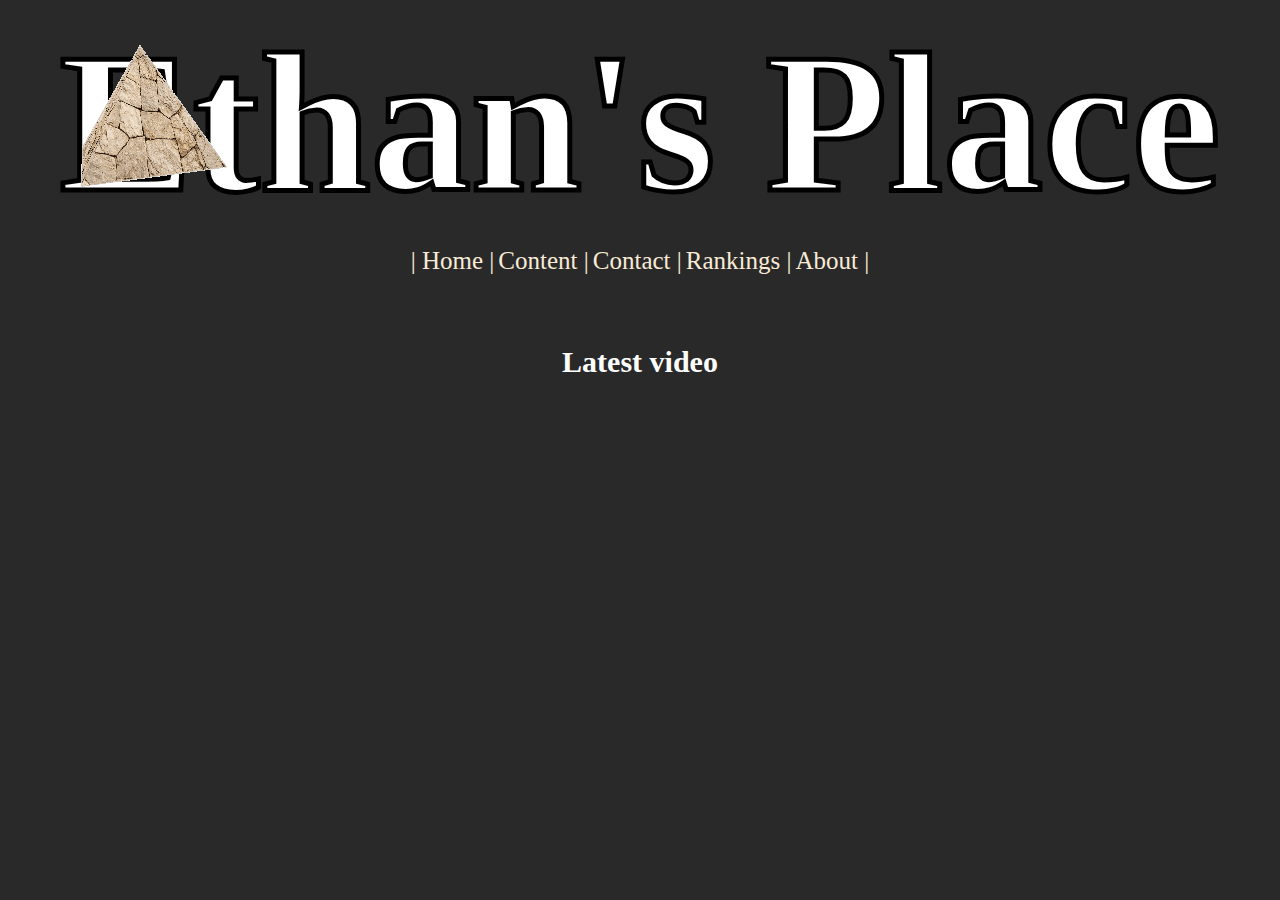
<file: index.htm>
<!DOCTYPE html>
<html>
<head>
<link rel="stylesheet" href="turtle.css">
<title>Ethan's Place</title>
<link rel="icon" href="Yellowboi_027.png">


</head>


<body>

<body style="background-color:rgb(41, 41, 41);">

<header>
<img id="float" src="spin.gif" alt="spin">

<img id="floatr" src="spin.gif" alt="spin">

<h1 id="outline" style="font-size:200px;color:white;text-align:center; margin-top: 0; margin-bottom: 10px;">Ethan's Place</h1>
</header>

<center>
<div id="navposition" class="topnav" >


  <a style="font-size:25px; class="active" href="#home">| Home |</a>
  <a style="font-size:25px; href="#content";>Content |</a>
  <a style="font-size:25px; href="#contact">Contact |</a>
  <a style="font-size:25px; href="#rankings">Rankings |</a>
  <a style="font-size:25px; href="#about">About |</a>
</div>

</center>


<h2 style="font-size:30px;color:white;text-align:center; margin-top: 70px; ">Latest video</h2>
<center>
<iframe width="760" height="415" src="https://www.youtube.com/embed/Ik7oCs-Xif8" title="YouTube video player" frameborder="0" allow="accelerometer; autoplay; clipboard-write; encrypted-media; gyroscope; picture-in-picturealign:center; top: 500px;" allowfullscreen></iframe>
</body>
</center>
</html>
</file>
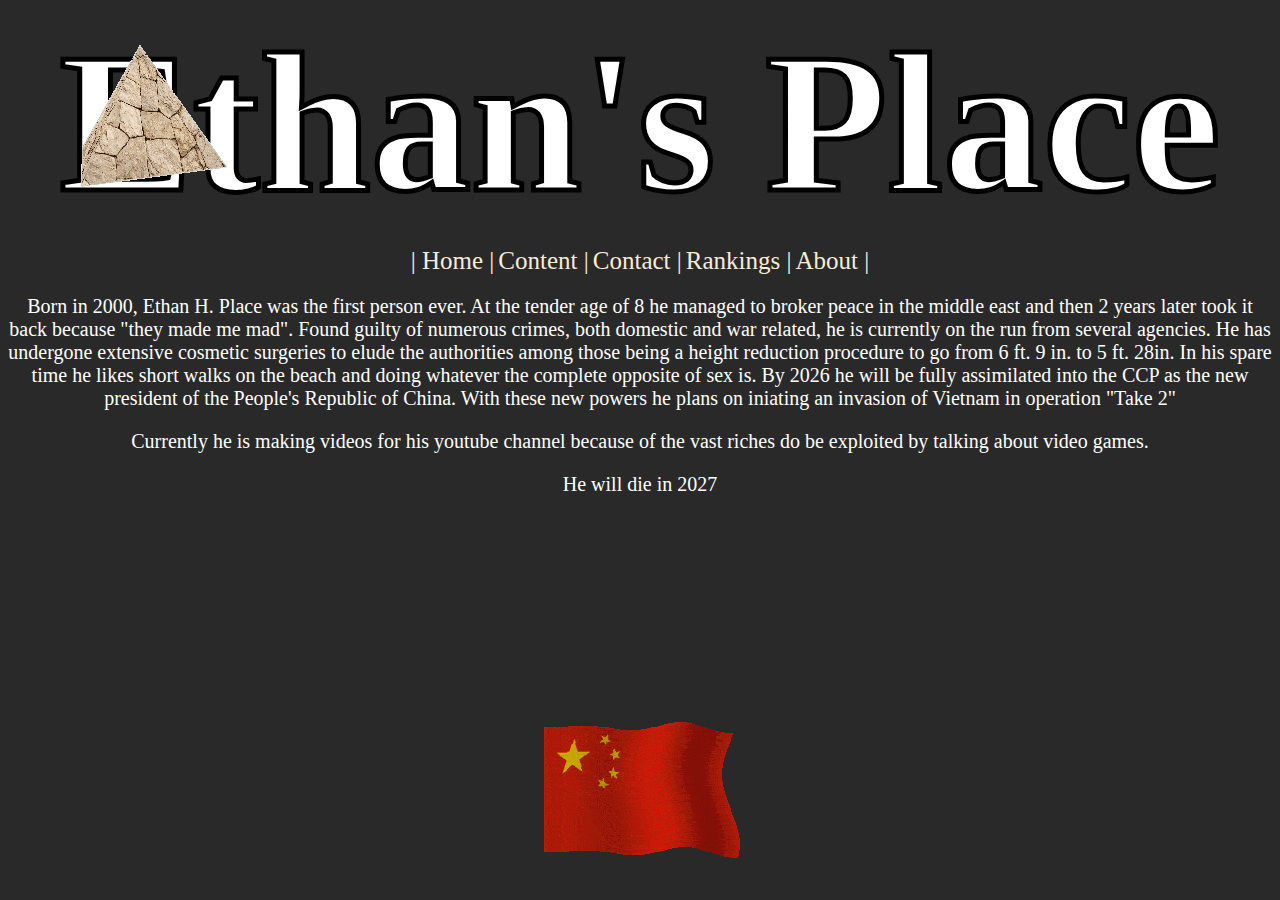
<file: about.html>
<!doctype html>
<html>
<head>
<link rel="stylesheet" href="turtle.css">
<title>Ethan's Place</title>
<link rel="icon" href="Yellowboi_027.png">


</head>


<body>

<body style="background-color:rgb(41, 41, 41);">

<header>
<img id="float" src="spin.gif" alt="spin">

<img id="floatr" src="spin.gif" alt="spin">

<h1 id="outline" style="font-size:200px;color:white;text-align:center; margin-top: 0; margin-bottom: 10px;">Ethan's Place</h1>
</header>

<center>
<div id="navposition" class="topnav" >


  <a style="font-size:25px; class="active" href="#home">| Home |</a>
  <a style="font-size:25px; href="ethans.place/content">Content |</a>
  <a style="font-size:25px; href="ethans.place/contact">Contact |</a>
   <a style="font-size:25px; href="about.html">Rankings |</a>
  <a style="font-size:25px; href="about.html">About |</a>
</div>


<p style="font-size:20px;color:white;">Born in 2000, Ethan H. Place was the first person ever. At the tender age of 8 he managed to broker peace in the middle east and then 2 years later took it back because "they made me mad". Found guilty of numerous crimes,
 both domestic and war related, 
he is currently on the run from several agencies. He has undergone extensive cosmetic surgeries to elude the authorities among those being a height reduction procedure to go from 6 ft. 9 in. to 5 ft. 28in. In his spare time he likes 
short walks on the beach and 
doing whatever the complete opposite of sex is. By 2026 he will be fully assimilated into the CCP as the new president of the People's Republic of China. With these new powers he plans on iniating an invasion of Vietnam in operation
"Take 2"</p>

<p style="font-size:20px;color:white;">Currently he is making videos for his youtube channel because of the vast riches do be exploited by talking about video games.</p>


<p style="font-size:20px;color:white;">He will die in 2027</p>



<img src="chineseflag.gif" alt="l" style=" margin-top: 200px; ">
</center>
</html>
</file>
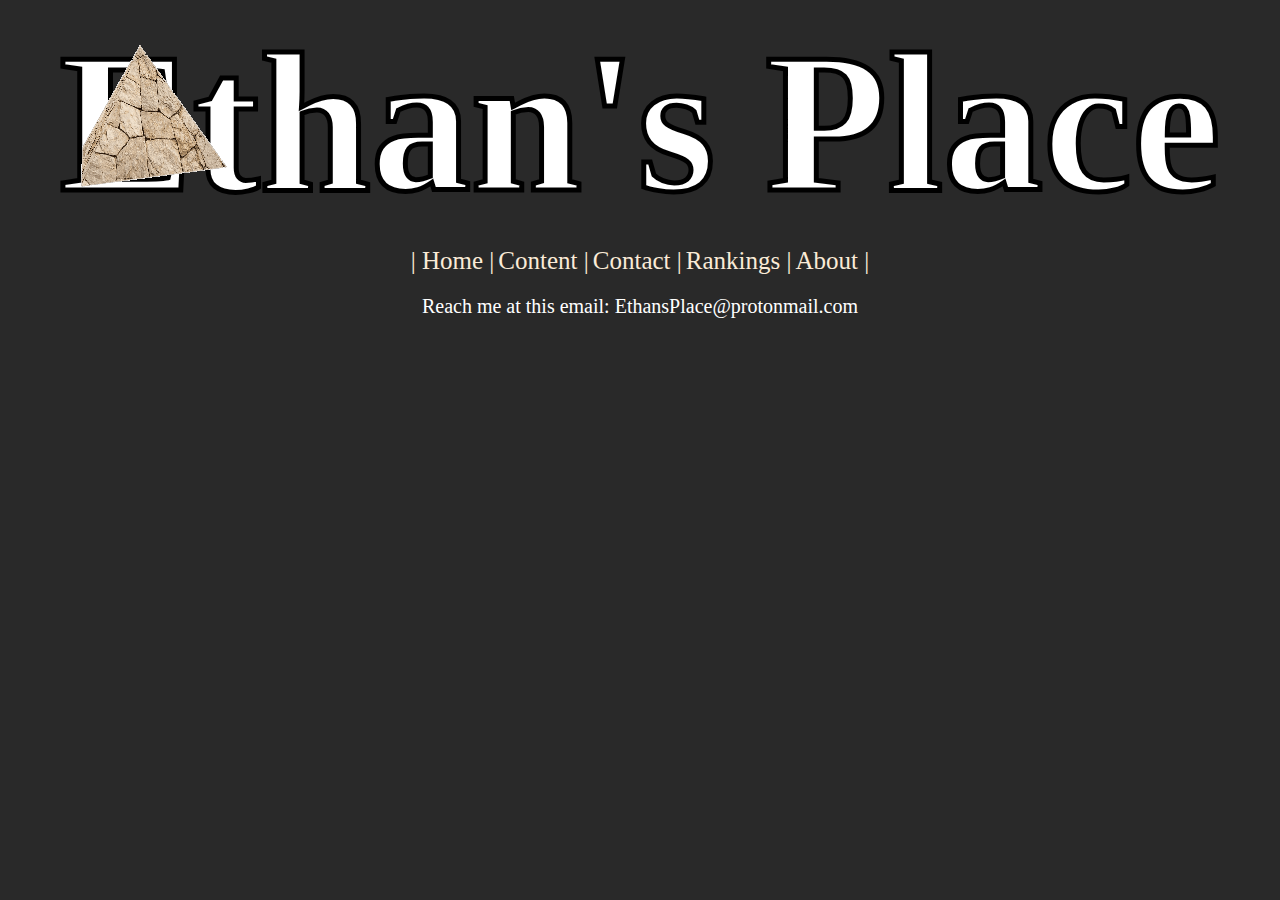
<file: Contact.html>
<!doctype html>
<html>
<head>
<link rel="stylesheet" href="turtle.css">
<title>Ethan's Place</title>
<link rel="icon" href="Yellowboi_027.png">


</head>


<body>

<body style="background-color:rgb(41, 41, 41);">

<header>
<img id="float" src="spin.gif" alt="spin">

<img id="floatr" src="spin.gif" alt="spin">

<h1 id="outline" style="font-size:200px;color:white;text-align:center; margin-top: 0; margin-bottom: 10px;">Ethan's Place</h1>
</header>

<center>
<div id="navposition" class="topnav" >


  <a style="font-size:25px; class="active" href="#home">| Home |</a>
  <a style="font-size:25px; href="ethans.place/content">Content |</a>
  <a style="font-size:25px; href="ethans.place/contact">Contact |</a>
   <a style="font-size:25px; href="about.html">Rankings |</a>
  <a style="font-size:25px; href="about.html">About |</a>
</div>

<p style="font-size:20px;color:white;">Reach me at this email: EthansPlace@protonmail.com </p>
</html>
</file>
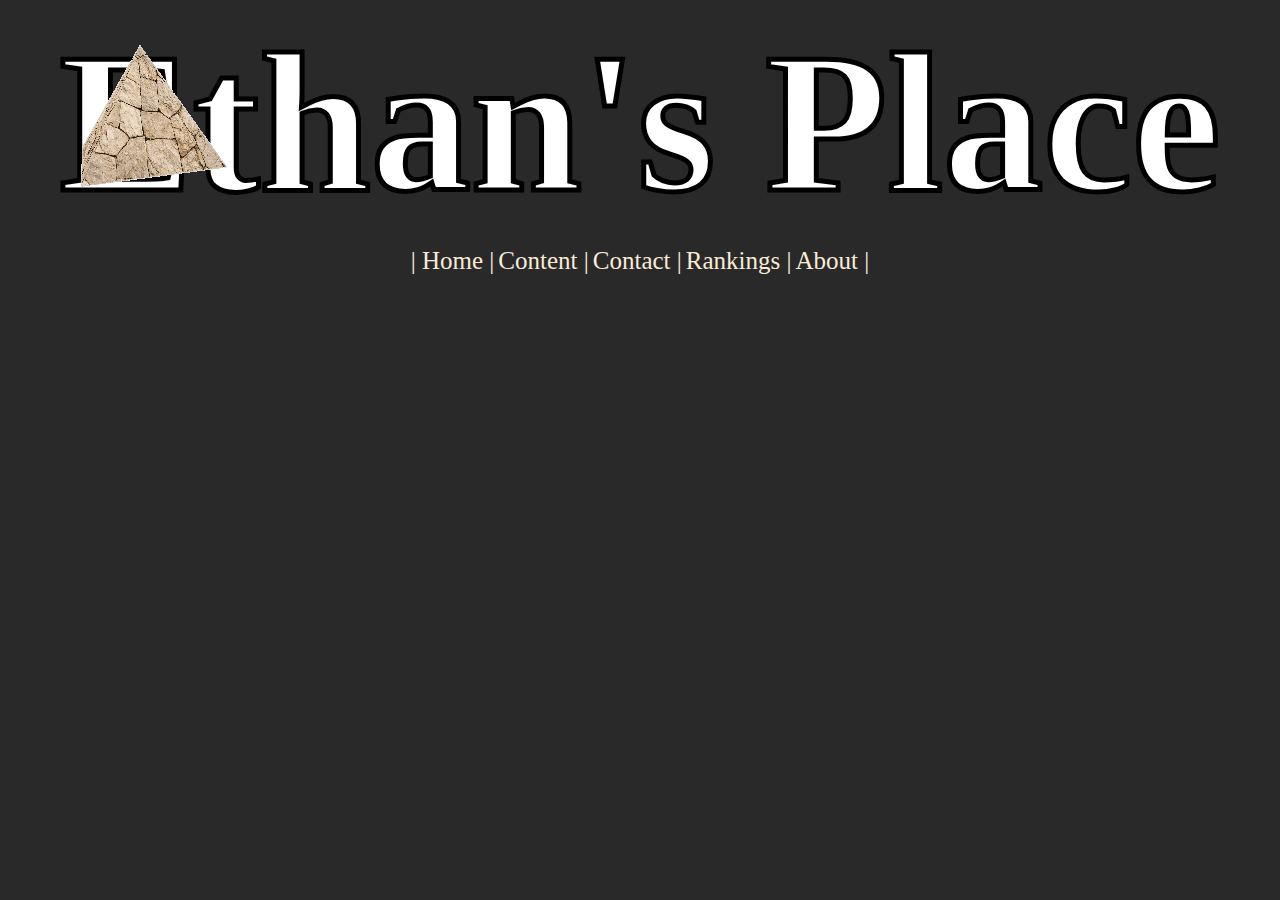
<file: Content.html>
<!doctype html>
<html>
<head>
<link rel="stylesheet" href="turtle.css">
<title>Ethan's Place</title>
<link rel="icon" href="Yellowboi_027.png">


</head>


<body>

<body style="background-color:rgb(41, 41, 41);">

<header>
<img id="float" src="spin.gif" alt="spin">

<img id="floatr" src="spin.gif" alt="spin">

<h1 id="outline" style="font-size:200px;color:white;text-align:center; margin-top: 0; margin-bottom: 10px;">Ethan's Place</h1>
</header>

<center>
<div id="navposition" class="topnav" >


  <a style="font-size:25px; class="active" href="#home">| Home |</a>
  <a style="font-size:25px; href="ethans.place/content">Content |</a>
  <a style="font-size:25px; href="ethans.place/contact">Contact |</a>
   <a style="font-size:25px; href="about.html">Rankings |</a>
  <a style="font-size:25px; href="about.html">About |</a>
</div>
</file>
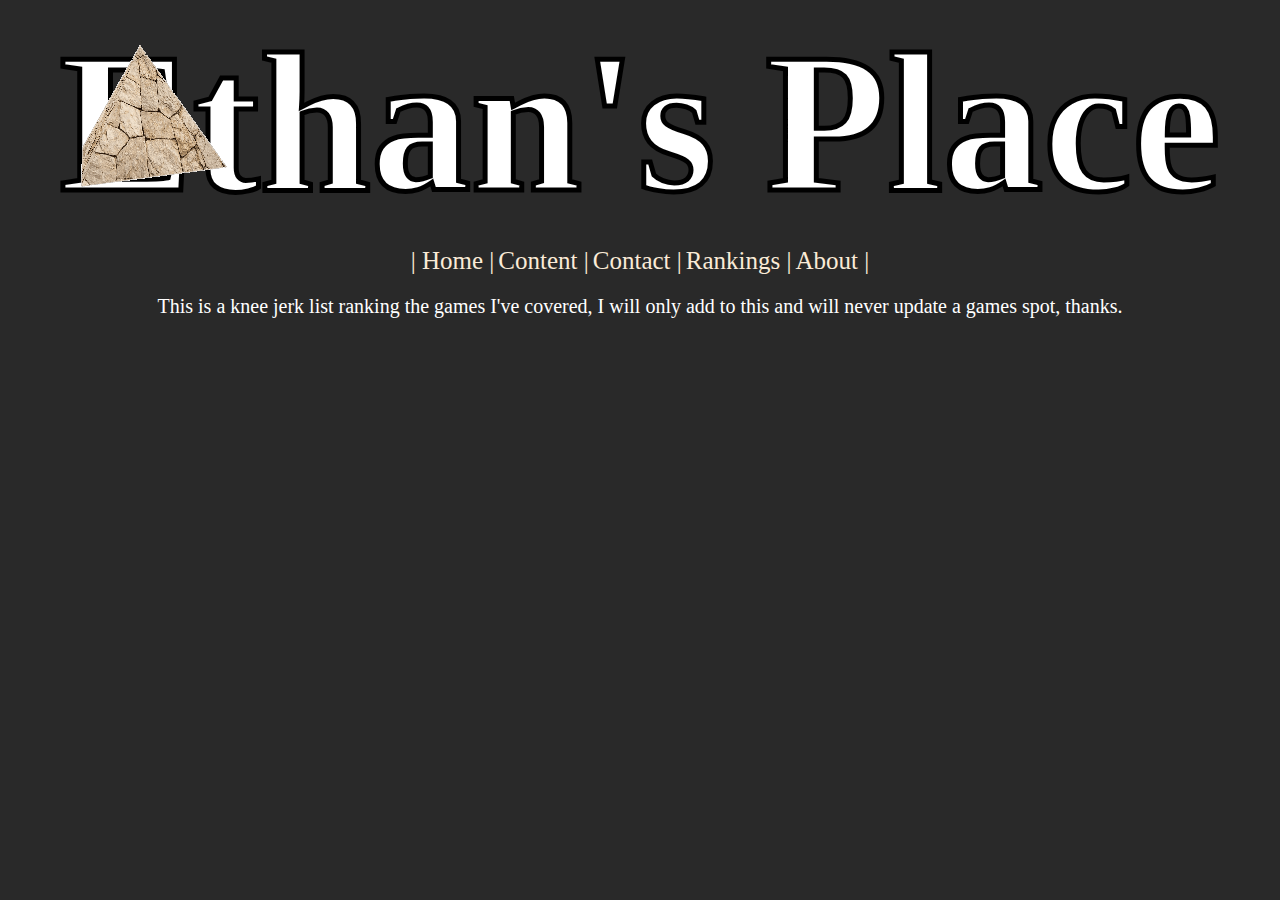
<file: Rankings.html>
<!doctype html>
<html>
<head>
<link rel="stylesheet" href="turtle.css">
<title>Ethan's Place</title>
<link rel="icon" href="Yellowboi_027.png">


</head>


<body>

<body style="background-color:rgb(41, 41, 41);">

<header>
<img id="float" src="spin.gif" alt="spin">

<img id="floatr" src="spin.gif" alt="spin">

<h1 id="outline" style="font-size:200px;color:white;text-align:center; margin-top: 0; margin-bottom: 10px;">Ethan's Place</h1>
</header>

<center>
<div id="navposition" class="topnav" >


  <a style="font-size:25px; class="active" href="#home">| Home |</a>
  <a style="font-size:25px; href="ethans.place/content">Content |</a>
  <a style="font-size:25px; href="ethans.place/contact">Contact |</a>
   <a style="font-size:25px; href="about.html">Rankings |</a>
  <a style="font-size:25px; href="about.html">About |</a>
</div>

<p style="font-size:20px;color:white;">This is a knee jerk list ranking the games I've covered, I will only add to this and will never update a games spot, thanks.</p>
</html>
</file>
<file: turtle.css>
a {
  color: antiquewhite;
  background-color: transparent;
  text-decoration: none;
}

h1 { 

  
 }
 
 
 
#outline {
	-webkit-text-stroke: 5px black;

}

#navposition {
	position:static
	top:500px;
}

#float {
	position:absolute;
left:40px;

}

#floatr {
		position:absolute;
left:1450px;
}

.header {
    position:absolute;
    left:0;
    top:0;
    width: 100%;
    background-color: black;
}
</file>
